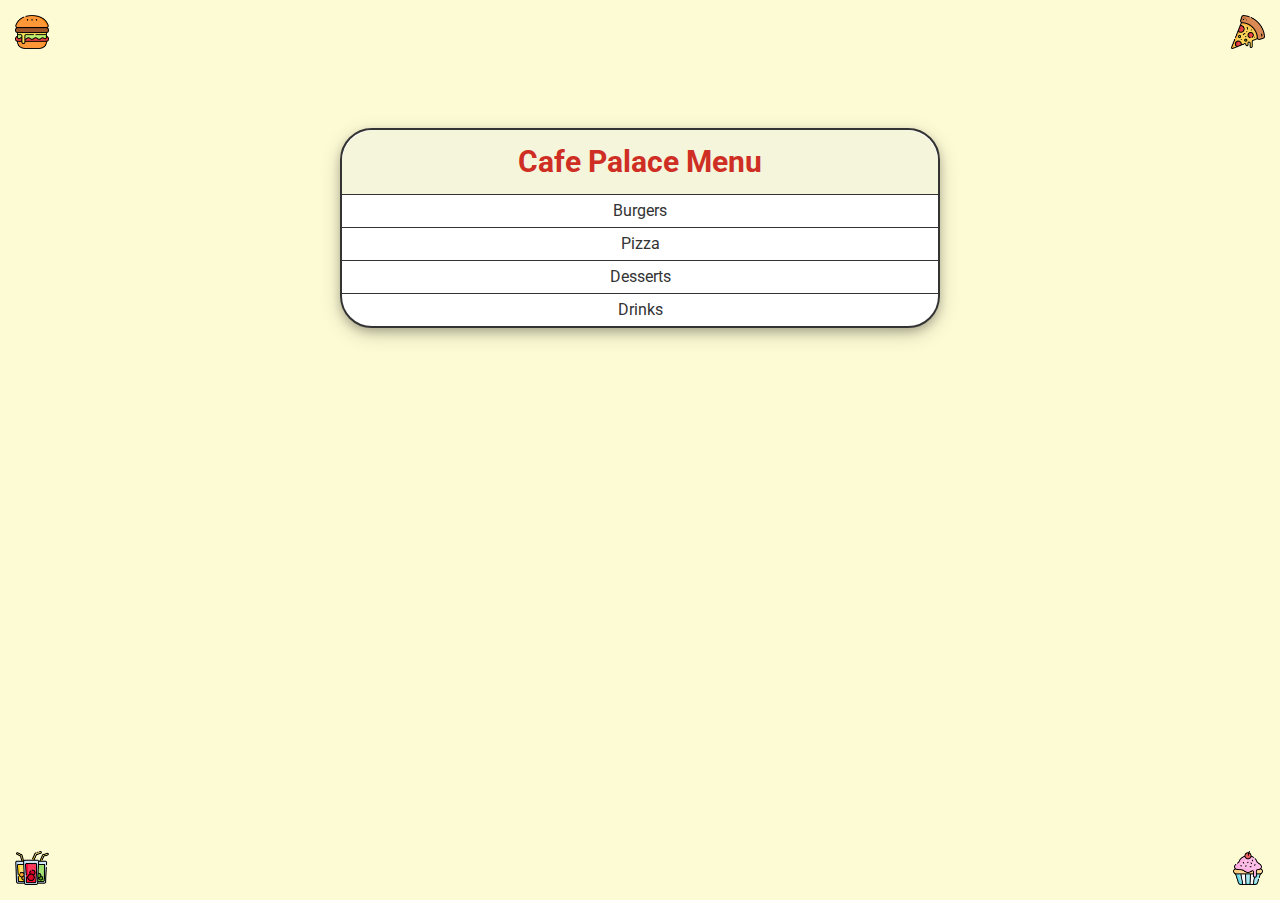
<file: index.html>
<!DOCTYPE html>
<html lang="en">
<head>
    <meta charset="UTF-8">
    <meta name="viewport" content="width=device-width, initial-scale=1.0">
    <link rel="stylesheet" href="main.css/style.css">
    <link rel="icon" href="https://cdn-icons-png.flaticon.com/128/651/651062.png">
    <title>CSS Menu</title>
</head>
<body> 
    <nav>
        <h2>Cafe Palace Menu</h2>
        <ul>
            <li><a href="burger/burgers.html">Burgers</a></li>
            <li><a href="pizza/pizza.html">Pizza</a></li>
            <li><a href="desserts/desserts.html">Desserts</a></li>
            <li class="drinks"><a href="drinks/drinks.html">Drinks</a></li>
        </ul>
    </nav>

    <div class="animation1"><img src="bg-icons/hamburger.png" alt="" width="34px" height="34px"></div>
    <div class="animation2"><img src="bg-icons/pizza.png" alt="" width="34px" height="34px"></div>
    <div class="animation3"><img src="bg-icons/cupcake.png" alt="" width="34px" height="34px"></div>
    <div class="animation4"><img src="bg-icons/drink.png" alt="" width="34px" height="34px"></div>
</body>
</html>
</file>
<file: main.css/style.css>
@import url("https://fonts.googleapis.com/css2?family=Roboto&display=swap");

* {
    margin: 0;
    padding: 0;
    box-sizing: border-box;
}

body {
    /* margin: 0.5rem; */
    font-family: "Roboto", sans-serif;
    text-align: center;
    background-color: #FDFBD4;
}

.animation1 {
    display: flex;
    position: absolute;
    top: 15px;
    left: 15px;
    animation-name: animation1;
    animation-duration: 20s;
    animation-timing-function: ease-in-out;
    animation-iteration-count: infinite;
}
.animation2 {
    display: flex;
    position: absolute;
    top: 15px;
    right: 15px;
    animation-name: animation2;
    animation-duration: 20s;
    animation-timing-function: ease-in-out;
    animation-iteration-count: infinite;
}
.animation3 {
    display: flex;
    position: absolute;
    bottom: 15px;
    right: 15px;
    animation-name: animation3;
    animation-duration: 20s;
    animation-timing-function: ease-in-out;
    animation-iteration-count: infinite;
}
.animation4 {
    display: flex;
    position: absolute;
    bottom: 15px;
    left: 15px;
    animation-name: animation4;
    animation-duration: 20s;
    animation-timing-function: ease-in-out;
    animation-iteration-count: infinite;
}

nav {
    background-color: #fff;
    border: 2px solid #333;
    border-radius: 2rem;
    box-shadow: 0 4px 8px 0 rgba(0, 0, 0, 0.2), 0 6px 20px 0 rgba(0, 0, 0, 0.19);
    margin: 10% auto 10% auto;
    max-width: 600px;
    line-height: 2rem;
}

h2 {
    font-weight: bolder;
    font-size: 30px;
    padding: 1rem;
    border-radius: 2rem 2rem 0 0;
    background-color: beige;
    color: #ce2e23;
}

ul {
    list-style-type: none;
}

li a {
    display: block;
    font-weight: light;
}

li {
    border-top: 1px solid #333;
}

li a,
li a:visited {
    text-decoration: none;
    color: #333;
}

li a:hover,
li a:focus {
    background: #333;
    color: whitesmoke;
    cursor: pointer;
    font-weight: bold;
    transition: 1s;
    transition-delay: 0.3s;
}

.drinks a {
    border-radius: 0 0 2rem 2rem;
}


/* || ANIMATIONS */

@keyframes animation1 {
    0% {
        transform: translate(0);
    }

    33% {
        transform: translateX(1225px) rotate(360deg);
    }

    66% {
        transform: translateY(500px) rotate(-360deg);
    }

    100% {
        transform: translate(0);
    }
}
@keyframes animation2 {
    0% {
        transform: translate(0);
    }

    33% {
        transform: translateX(-1225px) rotate(360deg);
    }

    66% {
        transform: translateY(500px) rotate(-360deg);
    }

    100% {
        transform: translate(0);
    }
}
@keyframes animation3 {
    0% {
        transform: translate(0);
    }

    33% {
        transform: translateX(-1225px) rotate(360deg);
    }

    66% {
        transform: translateY(-500px) rotate(-360deg);
    }

    100% {
        transform: translate(0);
    }
}
@keyframes animation4 {
    0% {
        transform: translate(0);
    }

    33% {
        transform: translateX(1225px) rotate(360deg);
    }

    66% {
        transform: translateY(-500px) rotate(-360deg);
    }

    100% {
        transform: translate(0);
    }
}


/* || @MEDIA RULES */

@media screen and (max-width: 992px) {
    nav {
        max-width: 450px;
    }
}

@media screen and (max-width: 576px) {

    nav {
        max-width: 400px;
        margin: 50% 10% 0 10%;
    }

    h2 {
        font-size: 20px
    }
}

/* || DARK THEME RULE */

@media (prefers-color-scheme: dark) {
    body {
        background-color: #121212;
    }

    h2 {
        color: #333;
    }

    nav {
        background-color: #332940;
        box-shadow: 0 4px 8px 0 rgba(239, 235, 235, 0.2), 0 6px 20px 0 rgba(255, 255, 255, 0.19);
    }

    li a,
    li a:visited {
        text-decoration: none;
        color: #FFF;
    }

    li a:hover,
    li a:focus {
        background: #333;
        color: whitesmoke;
        cursor: pointer;
        font-weight: bold;
        transition: 1s;
        transition-delay: 0.3s;
    }
}
</file>
